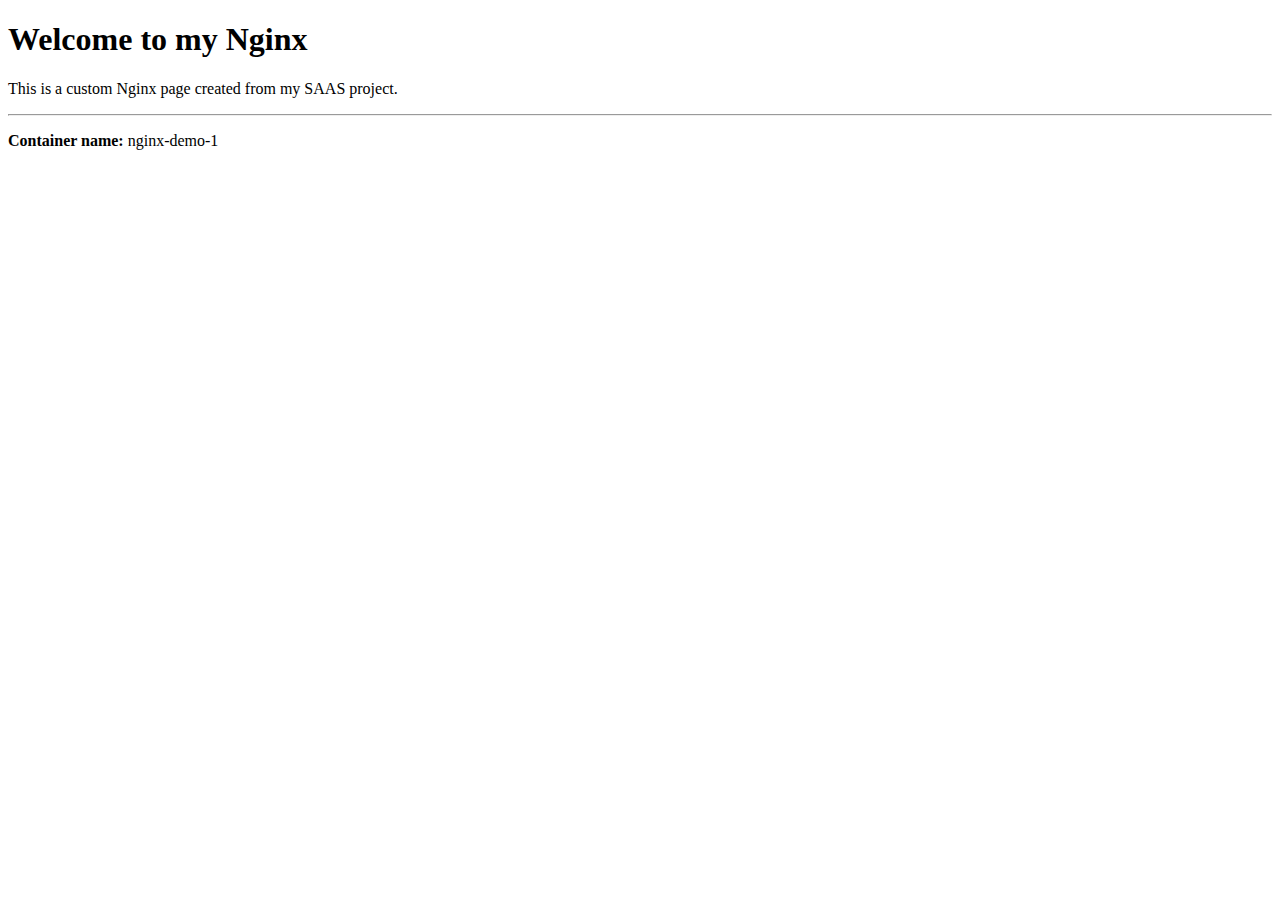
<file: app/nginx_sites/nginx-demo-1/index.html>
<!DOCTYPE html>
<html>
<head>
  <title>Welcome to my Nginx</title>
</head>
<body>
  <h1>Welcome to my Nginx</h1>
  <p>This is a custom Nginx page created from my SAAS project.</p>
  <hr>
  <p><b>Container name:</b> nginx-demo-1</p>
</body>
</html>
</file>
